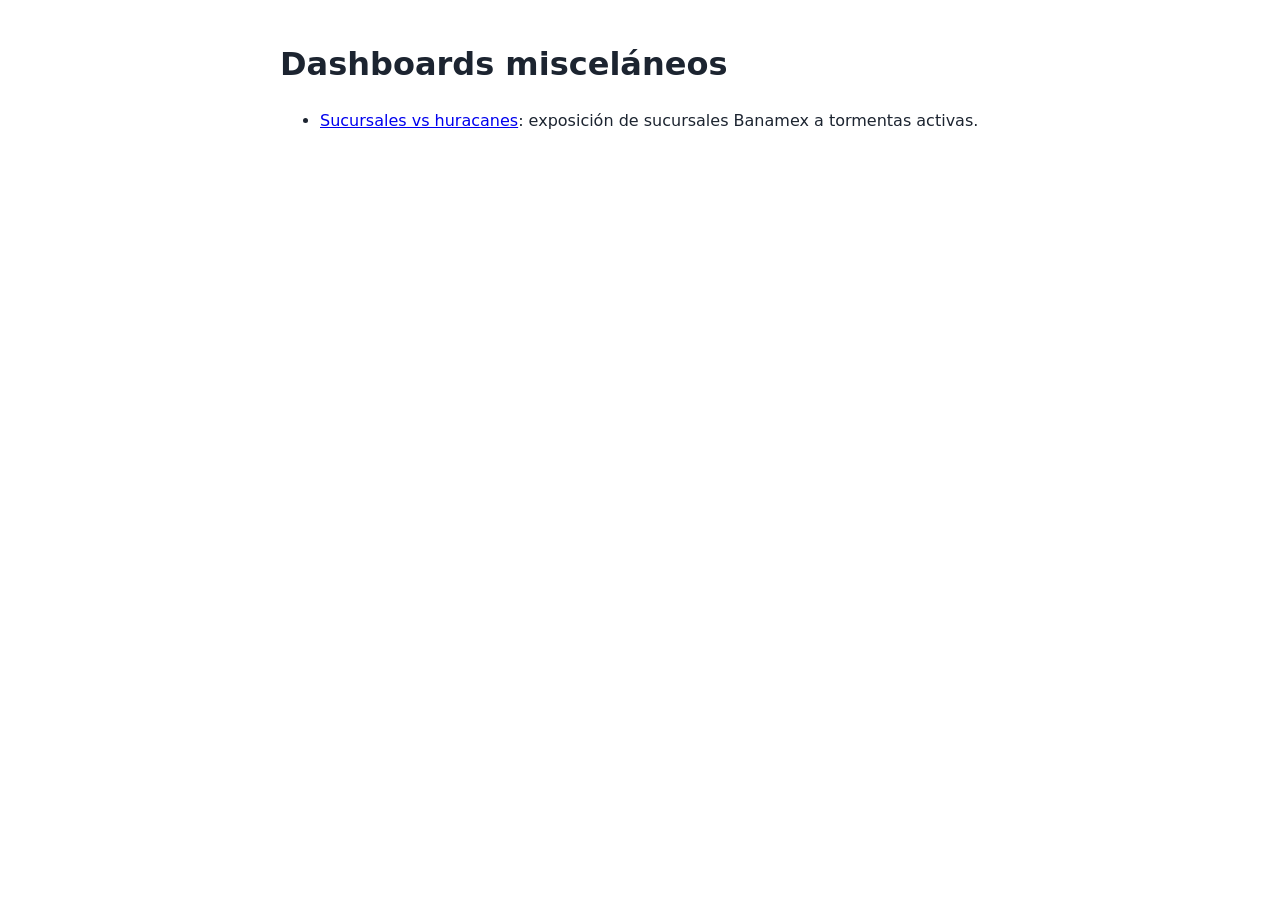
<file: index.html>
<!doctype html>
<html lang="es">
<head>
  <meta charset="utf-8">
  <meta name="viewport" content="width=device-width, initial-scale=1">
  <title>Dashboards misceláneos</title>
  <style>
    body { font: 16px/1.5 system-ui, sans-serif; max-width: 720px; margin: 40px auto; padding: 0 16px; color: #1c2430; background: #fff; }
    @media (prefers-color-scheme: dark) { body { color: #e6eaf0; background: #11151b; } a { color: #5aa8ff; } }
  </style>
</head>
<body>
  <h1>Dashboards misceláneos</h1>
  <ul>
    <li><a href="huracanes-sucursales/">Sucursales vs huracanes</a>: exposición de sucursales Banamex a tormentas activas.</li>
  </ul>
</body>
</html>
</file>
